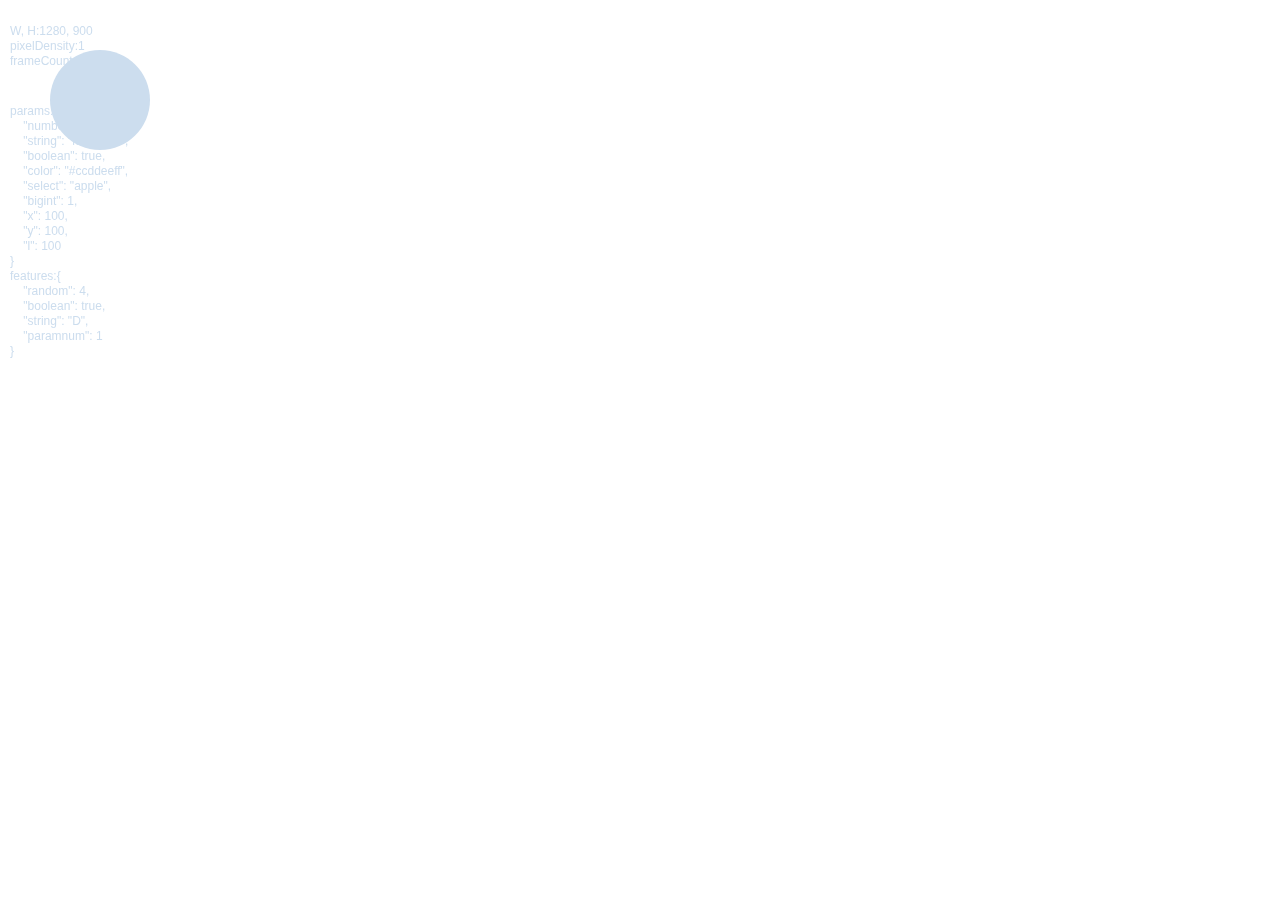
<file: templates/p5js/index.html>
<!DOCTYPE html>
<html>

<head>
  <title>[ART]</title>
  <meta charset="utf-8" />
  <meta name="author" content="[ARTIST]">
  <link rel="stylesheet" href="./styles.css" />
  <script src="./p5.min.js"></script>
</head>

<body>
  <script src="./sketch.js"></script>
</body>

</html>
</file>
<file: templates/p5js/styles.css>
html,
body {
  margin: 0;
  padding: 0;
}
canvas {
  display: block;
}

html {
  width: 100%;
  height: 100%;
}
body {
  min-width: 100%;
  min-height: 100%;
  display: flex;
}
main {
  margin: auto;
}
</file>
